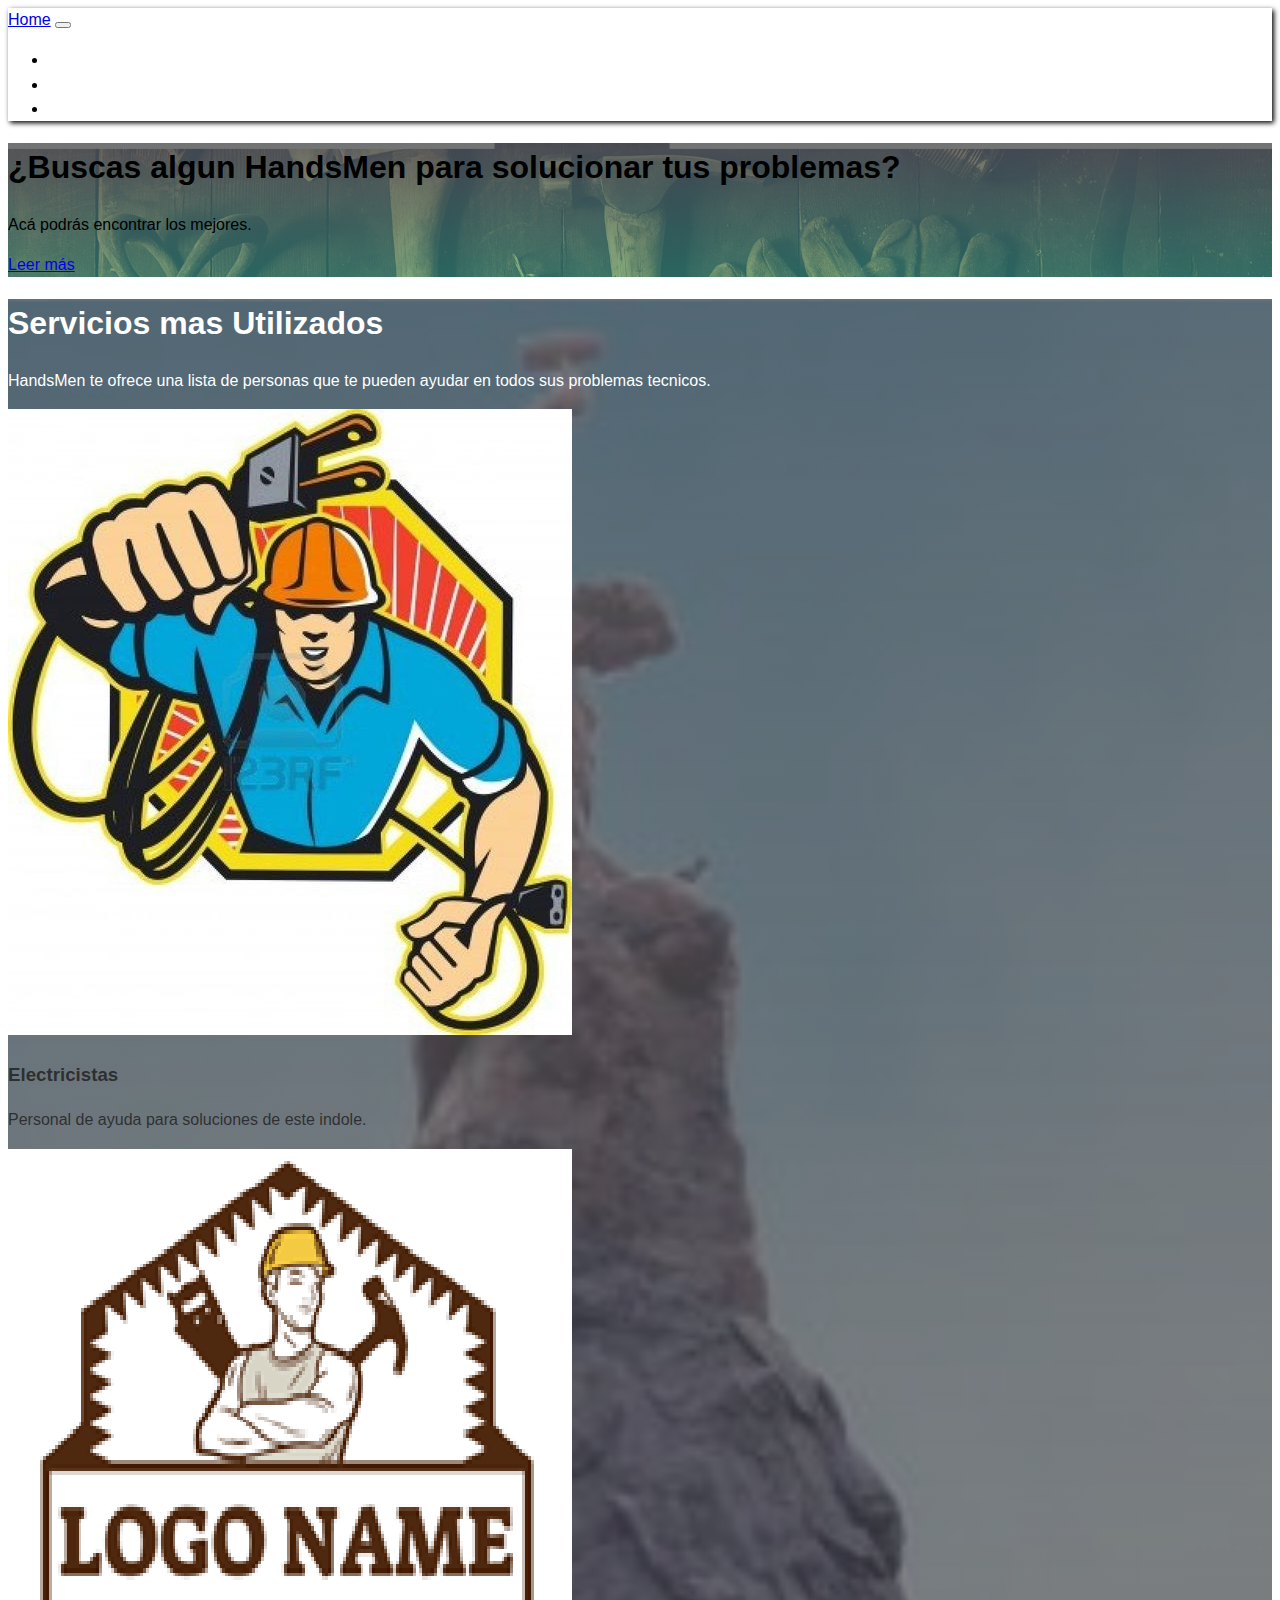
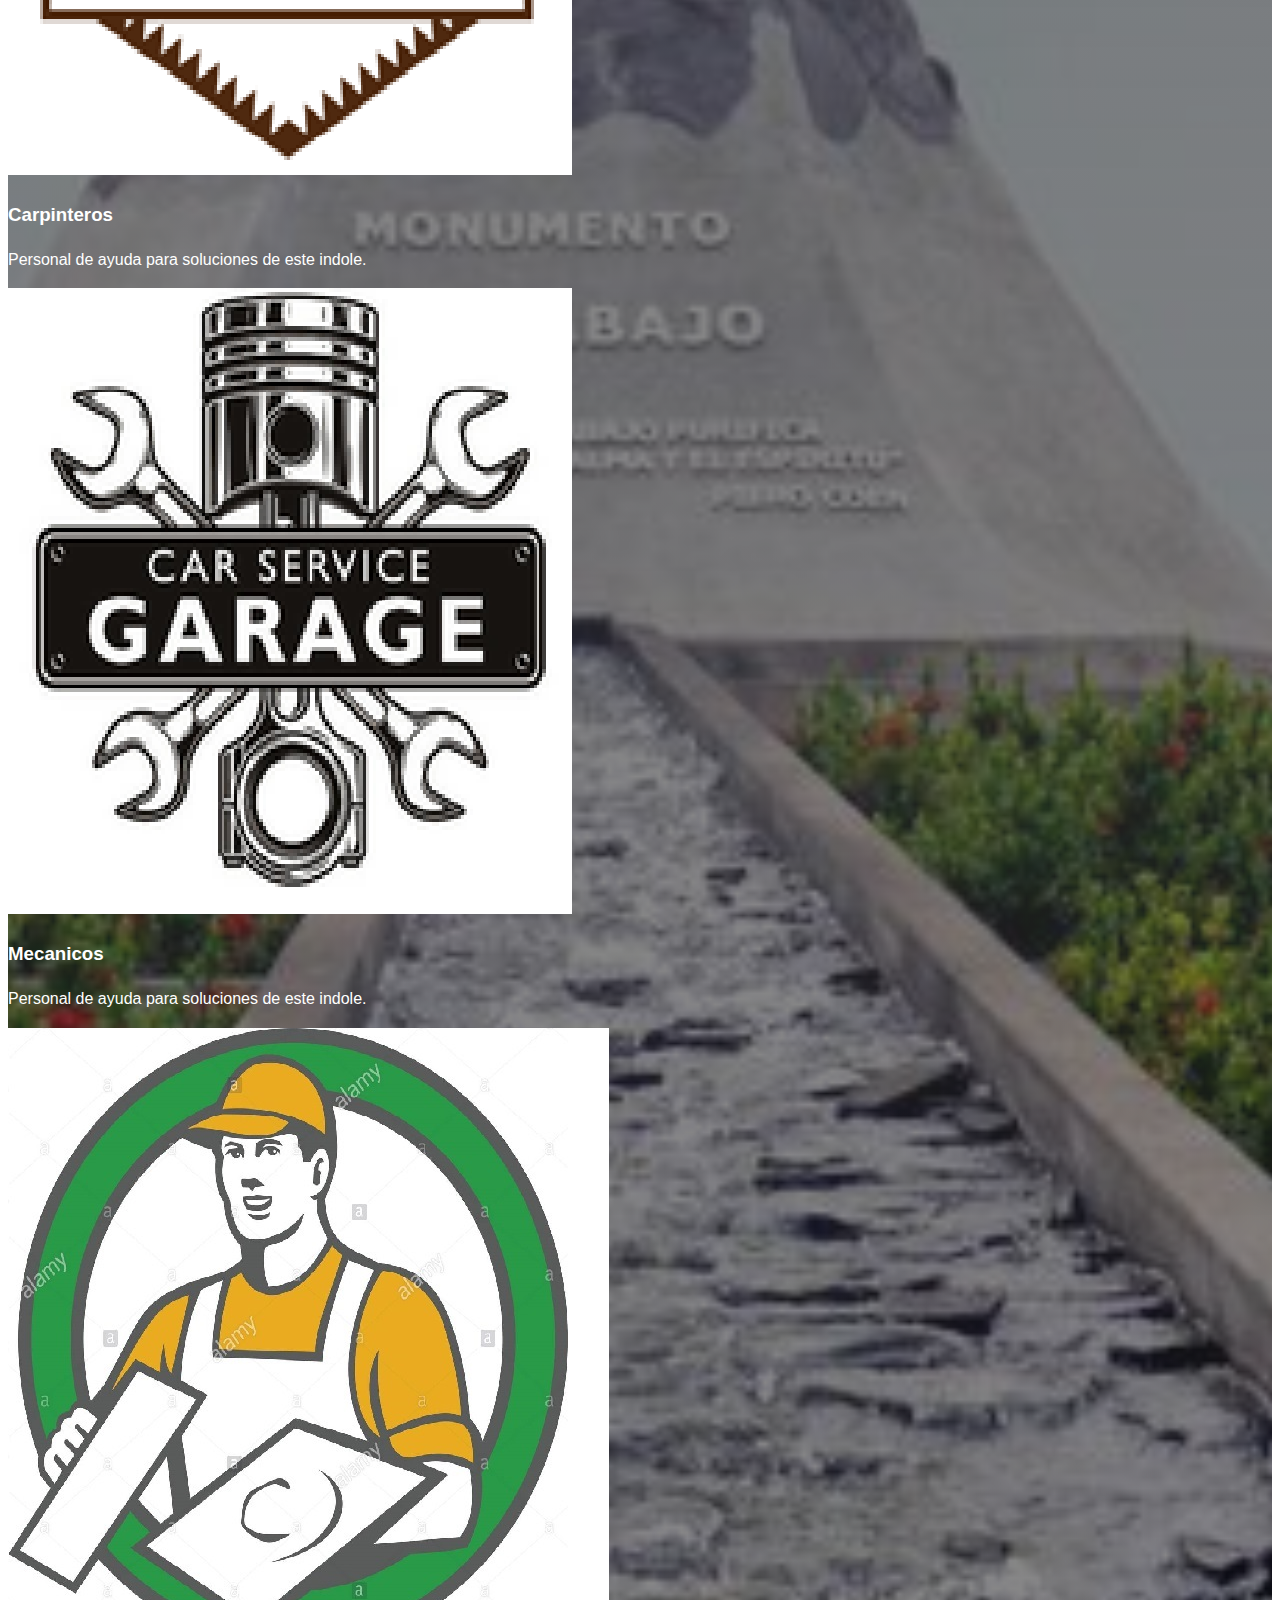
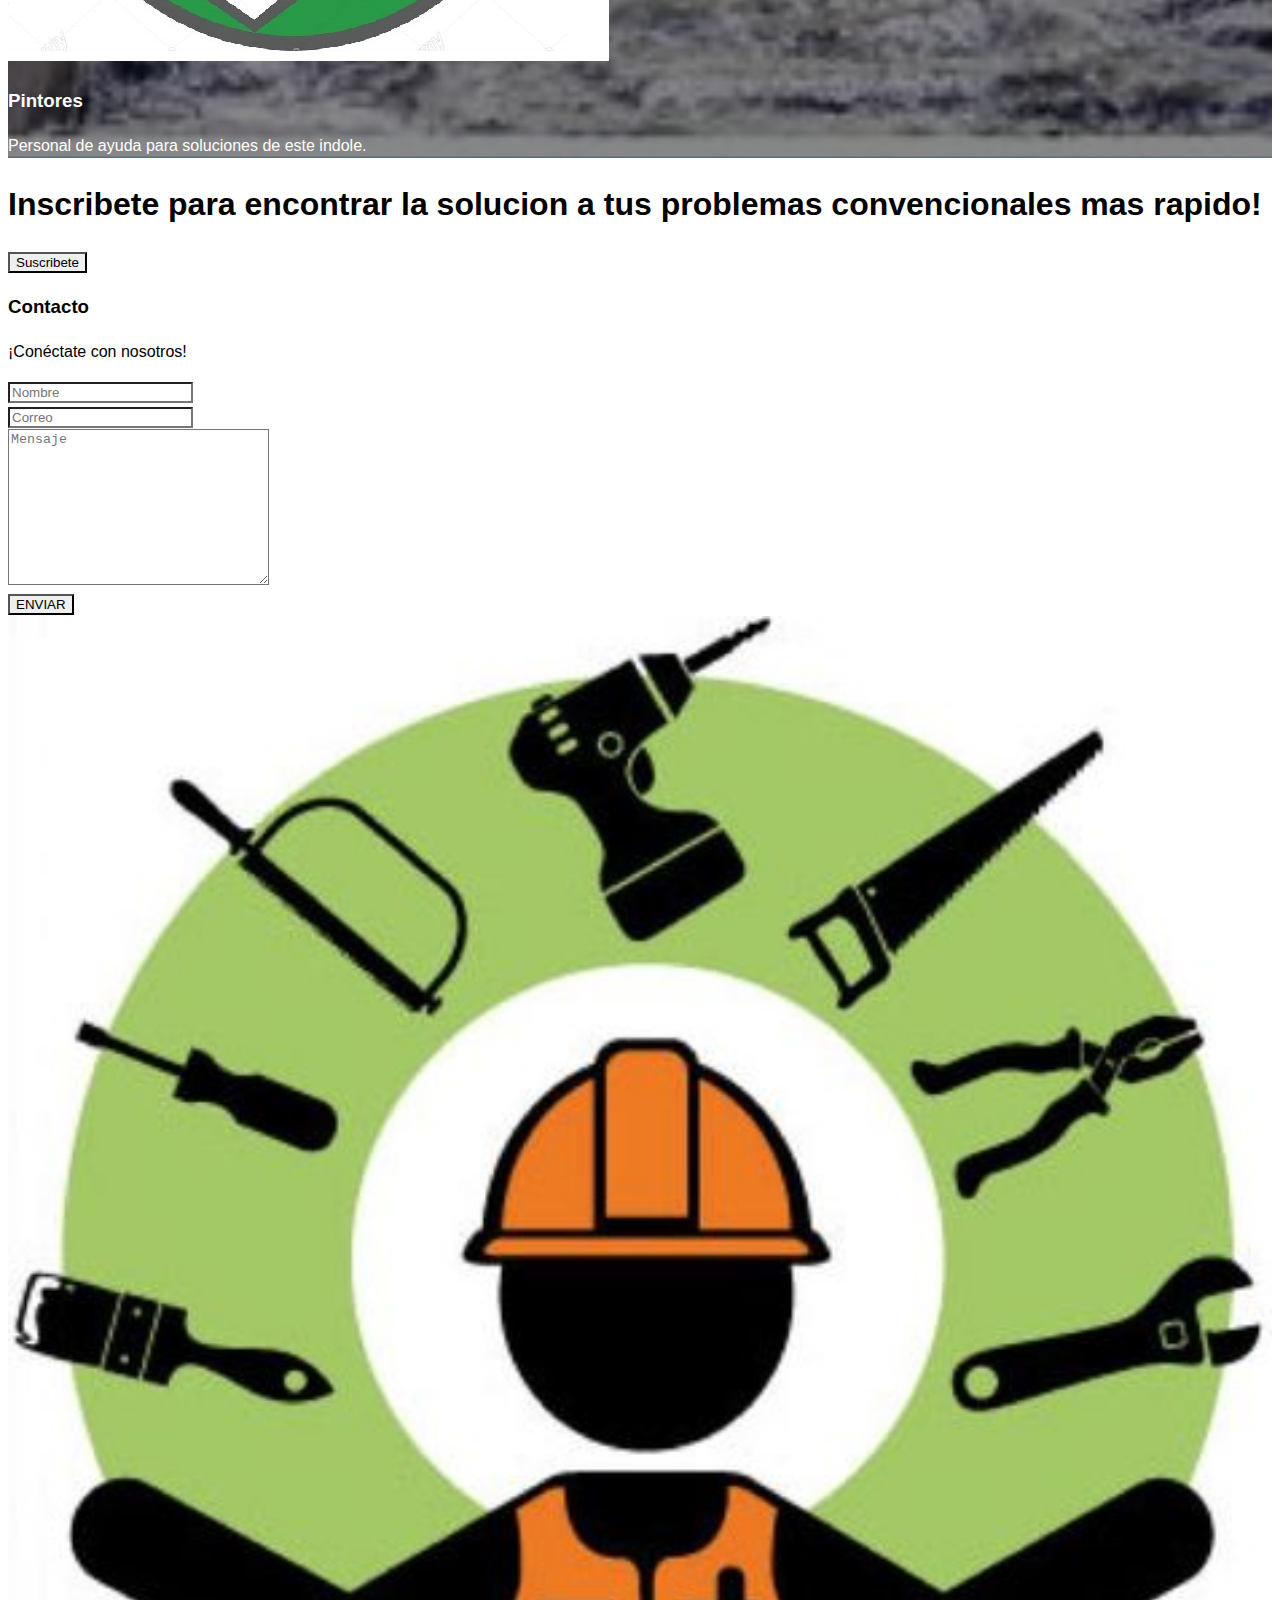
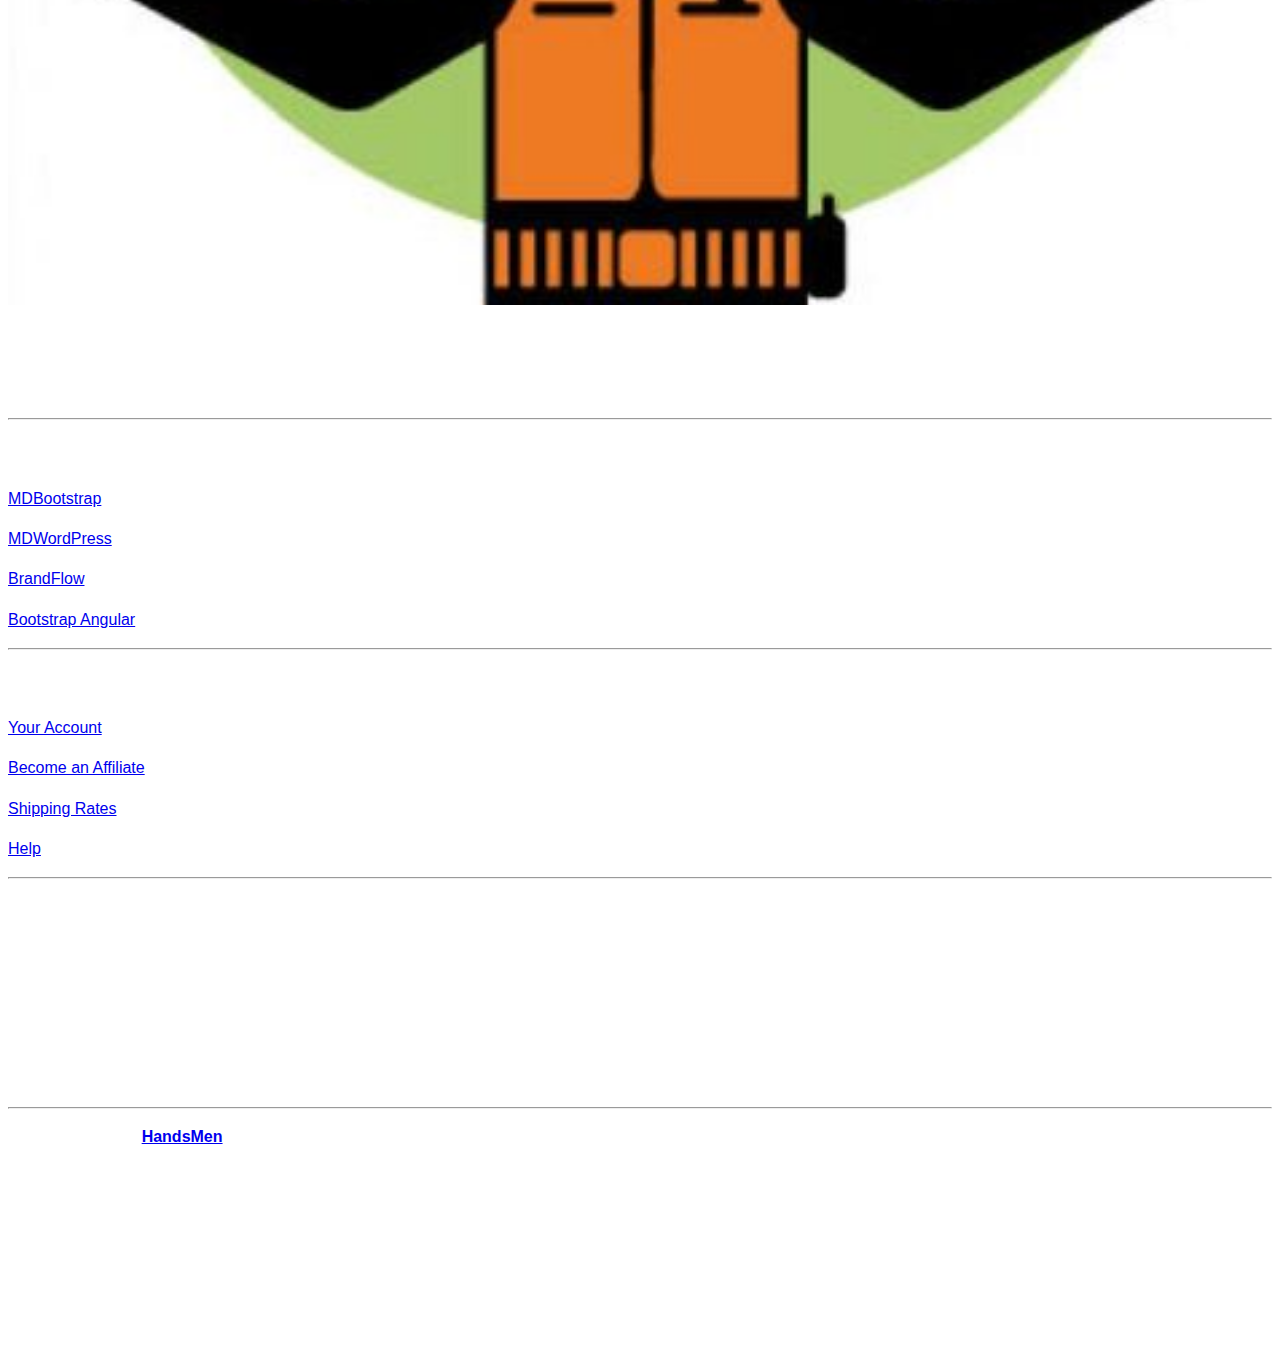
<file: index.html>
<!DOCTYPE html>
<html lang="en">

<head>
  <meta charset="UTF-8">
  <meta name="viewport" content="width=device-width, initial-scale=1.0">
  <title>HandsMen | Inicio</title>
  <!-- BOOTSTRAP CSS -->
  <link rel="stylesheet" href="https://stackpath.bootstrapcdn.com/bootstrap/4.1.1/css/bootstrap.min.css"
    integrity="sha384-WskhaSGFgHYWDcbwN70/dfYBj47jz9qbsMId/iRN3ewGhXQFZCSftd1LZCfmhktB" crossorigin="anonymous">
  <!-- FONT AWESOME -->
  <link rel="stylesheet" href="https://use.fontawesome.com/releases/v5.0.13/css/all.css"
    integrity="sha384-DNOHZ68U8hZfKXOrtjWvjxusGo9WQnrNx2sqG0tfsghAvtVlRW3tvkXWZh58N9jp" crossorigin="anonymous">
  <!-- CSS -->
  <link rel="stylesheet" href="css/main.css">
</head>

<body>

  <!-- NAVEGACIÓN -->
  <nav class="navbar navbar-expand-lg navbar-dark bg-dark">
    <a class="navbar-brand" href="#page-top">Home</a>
    <button class="navbar-toggler" type="button" data-toggle="collapse" data-target="#navbarNav"
      aria-controls="navbarNav" aria-expanded="false" aria-label="Toggle navigation">
      <span class="navbar-toggler-icon"></span>
    </button>
    <div class="collapse navbar-collapse" id="navbarNav">
      <ul class="navbar-nav">
        <li class="nav-item">
          <a class="nav-link" href="sobre_nosotros.html">Sobre Nosotros</a>
        </li>
        <li class="nav-item">
          <a class="nav-link" href="login.html">Iniciar Sesión</a>
        </li>
        <li class="nav-item">
          <a class="nav-link" href="Publicaciones.html">Publicaciones</a>
        </li>
      </ul>
    </div>
  </nav>

  <!-- ENCABEZADO -->
  <header class="main-header">
    <div class="background-overlay text-white py-5">
      <div class="container">
        <div class="row d-flex h-100">
          <div class="col-sm-6 text-center justify-content-center align-self-center">
            <h1 class="display-4">
              ¿Buscas algun HandsMen para solucionar tus problemas?
            </h1>
            <p class="text-description">Acá podrás encontrar los mejores.</p>
            <a href="sobre_nosotros.html" class="btn btn-outline-primary btn-lg text-white">
              Leer más
            </a>
          </div>
        </div>
      </div>
    </div>
  </header>

  <!-- SUSCRIPCIÓN  -->
  <section id="suscri" class="bg-dark text-white py-5">
    <div class="container">
      <!-- FEATURES -->

      <section class="align-items-center py-5">
        <div class="container">
          <div class="row">
            <div class="col-md-3">
              <div class="card1 text-center border-primary">
                  
            </div>

          </div>
        </div>
    </div>
  </section>
  </div>
  </section>

  <!-- PRODUCTOS -->
  <section class="text-center team" id=producto>
    <div class="container p-5">
      <h1 class="text-center text-white display-4">Servicios mas Utilizados</h1>
      <p class="text-white">
        HandsMen te ofrece una lista de personas que te pueden ayudar en todos sus problemas tecnicos.
      </p>
      <div class="row">
        <!-- CARTAS PRODUCTOS -->
        <div class="col-lg-3">
          <div class="card1">
            <div class="card1-body1">
              <img src="img/7.jpg" class="img-fluid rounded w-100">
              <h3 class="text-dark">Electricistas</h3>
              <p class="text-dark">
                Personal de ayuda para soluciones de este indole.
              </p>
            </div>
          </div>
        </div>

        <div class="col-lg-3">
          <div class="card1">
            <div class="card-body">
              <img src="img/8.png" class="img-fluid rounded w-100">
              <h3 class="text-dark">Carpinteros</h3>
              <p class="text-dark">
                Personal de ayuda para soluciones de este indole.
              </p>
            </div>
          </div>
        </div>

        <div class="col-lg-3">
          <div class="card1">
            <div class="card-body">
              <img src="img/10.png" class="img-fluid rounded w-100">
              <h3 class="text-dark">Mecanicos</h3>
              <p class="text-dark">
                Personal de ayuda para soluciones de este indole.
              </p>
            </div>
          </div>
        </div>

        <div class="col-lg-3">
          <div class="card1">
            <div class="card-body">
              <img src="img/11.jpg" class="img-fluid rounded w-100">
              <h3 class="text-dark">Pintores</h3>
              <p class="text-dark">
                Personal de ayuda para soluciones de este indole.
              </p>
            </div>
          </div>
        </div>
      </div>
    </div>
  </section>
  <section id="suscri" class="bg-dark text-white py-5">
    <div class="container">
      <h1 class=" display-4 text-center  py-4">Inscribete para encontrar la solucion a tus problemas convencionales mas
        rapido!</h1>
      <div class="row">
        <!--<div class="col-md-1">
          <input type="text" class="form-control form-control-lg" placeholder="Escribe tu nombre">
        </div>
        <div class="col-md-4">
          <input type="email" class="form-control form-control-lg" placeholder="Escribe tu correo">
        </div>-->
        
          <div class="col-md-4">
            <a href="login.html">
              <button type="submit" class="btn btn-primary btn-block">Suscribete</button>
            </a>
        </div>
        <!--<p class=py-4>
          NOTA:
        </p>-->
      </div>
    </div>
  </section>




  <!-- ABOUT
  <section class="m5 text-center bg-light">
    <div class="container">
      <div class="row">
        <div class="m-5">
          <h3>Why this Product?</h3>
          <p>
            Consectetur dolor at delectus dolores fugiat! Rerum inventore cumque quidem corporis iusto temporibus
            nesciunt minima! Harum harum qui dolores natus dolore repudiandae quae animi aliquid nobis sed? Quod culpa
            quia?
          </p>
        </div>
      </div>
    </div>
  </section>

  ACCORDION 
  <section class="container text-center p-5">
    <div class="row">
      <div class="accordion" id="accordionExample">
        <div class="card1">
          <div class="card-header" id="headingOne">
            <h5 class="mb-0">
              <button class="btn btn-link" type="button" data-toggle="collapse" data-target="#collapseOne"
                aria-expanded="true" aria-controls="collapseOne">
                ¿Question One?
              </button>
            </h5>
          </div>

          <div id="collapseOne" class="collapse show" aria-labelledby="headingOne" data-parent="#accordionExample">
            <div class="card-body">
              Anim pariatur cliche reprehenderit, enim eiusmod high life accusamus terry richardson ad squid. 3 wolf
              moon officia aute, non cupidatat skateboard dolor brunch. Food truck quinoa nesciunt laborum eiusmod.
              Brunch 3 wolf moon tempor, sunt aliqua put a bird on it squid single-origin coffee nulla assumenda
              shoreditch et. Nihil anim keffiyeh helvetica, craft beer labore wes anderson cred nesciunt sapiente ea
              proident. Ad vegan excepteur butcher vice lomo. Leggings occaecat craft beer farm-to-table, raw denim
              aesthetic synth nesciunt you probably haven't heard of them accusamus labore sustainable VHS.
            </div>
          </div>
        </div>
        <div class="card1">
          <div class="card-header" id="headingTwo">
            <h5 class="mb-0">
              <button class="btn btn-link collapsed" type="button" data-toggle="collapse" data-target="#collapseTwo"
                aria-expanded="false" aria-controls="collapseTwo">
                Collapsible Group Item #2
              </button>
            </h5>
          </div>
          <div id="collapseTwo" class="collapse" aria-labelledby="headingTwo" data-parent="#accordionExample">
            <div class="card-body">
              Anim pariatur cliche reprehenderit, enim eiusmod high life accusamus terry richardson ad squid. 3 wolf
              moon officia aute, non cupidatat skateboard dolor brunch. Food truck quinoa nesciunt laborum eiusmod.
              Brunch 3 wolf moon tempor, sunt aliqua put a bird on it squid single-origin coffee nulla assumenda
              shoreditch et. Nihil anim keffiyeh helvetica, craft beer labore wes anderson cred nesciunt sapiente ea
              proident. Ad vegan excepteur butcher vice lomo. Leggings occaecat craft beer farm-to-table, raw denim
              aesthetic synth nesciunt you probably haven't heard of them accusamus labore sustainable VHS.
            </div>
          </div>
        </div>
        <div class="card1">
          <div class="card-header" id="headingThree">
            <h5 class="mb-0">
              <button class="btn btn-link collapsed" type="button" data-toggle="collapse" data-target="#collapseThree"
                aria-expanded="false" aria-controls="collapseThree">
                Collapsible Group Item #3
              </button>
            </h5>
          </div>
          <div id="collapseThree" class="collapse" aria-labelledby="headingThree" data-parent="#accordionExample">
            <div class="card-body">
              Anim pariatur cliche reprehenderit, enim eiusmod high life accusamus terry richardson ad squid. 3 wolf
              moon officia aute, non cupidatat skateboard dolor brunch. Food truck quinoa nesciunt laborum eiusmod.
              Brunch 3 wolf moon tempor, sunt aliqua put a bird on it squid single-origin coffee nulla assumenda
              shoreditch et. Nihil anim keffiyeh helvetica, craft beer labore wes anderson cred nesciunt sapiente ea
              proident. Ad vegan excepteur butcher vice lomo. Leggings occaecat craft beer farm-to-table, raw denim
              aesthetic synth nesciunt you probably haven't heard of them accusamus labore sustainable VHS.
            </div>
          </div>
        </div>
      </div>
    </div>
  </section-->

  <!-- CONTACTO -->
  <section class="bg-light py-5">
    <div class="container">
      <div class="row">
        <div class="col-lg-9">
          <h3>Contacto</h3>
          <p>
            ¡Conéctate con nosotros!
          </p>
          <form action="">
            <div class="input-group mb-3">
              <div class="input-group-prepend">
                <i class="fas fa-user input-group-text"></i>
              </div>
              <input type="text" class="form-control" placeholder="Nombre" aria-label="Nombre"
                aria-describedby="basic-addon1">
            </div>
            <div class="input-group mb-3">
              <div class="input-group-prepend">
                <i class="fas fa-envelope input-group-text"></i>
              </div>
              <input type="text" class="form-control" placeholder="Correo" aria-label="Nombre de usuario"
                aria-describedby="basic-addon1">
            </div>
            <div class="input-group mb-3">
              <div class="input-group-prepend">
                <i class="fas fa-pencil-alt input-group-text"></i>
              </div>
              <textarea name="" cols="30" rows="10" placeholder="Mensaje" class="form-control"></textarea>
            </div>
            <button type="submit" class="btn btn-primary btn-block">ENVIAR</button>
          </form>
        </div>
        <div class="col-lg-3 align-self-center">
          <img src="img/logo.jpg" style="width:100%;" alt="logo">
        </div>
      </div>
    </div>
  </section>

  <!-- Footer -->
  <footer class="page-footer font-small bg-dark pt-4">

    <!-- Footer Links -->
    <div class="container text-center text-md-left">

      <!-- Footer links -->
      <div class="row text-center text-md-left mt-3 pb-3">

        <!-- Grid column -->
        <div class="col-md-3 col-lg-3 col-xl-3 mx-auto mt-3">
          <h6 class="text-uppercase mb-4 font-weight-bold"> HandsMen</h6>
          <p>Here you can use rows and columns to organize your footer content. Lorem ipsum dolor sit amet,
            consectetur
            adipisicing elit.</p>
        </div>
        <!-- Grid column -->

        <hr class="w-100 clearfix d-md-none">

        <!-- Grid column -->
        <div class="col-md-2 col-lg-2 col-xl-2 mx-auto mt-3">
          <h6 class="text-uppercase mb-4 font-weight-bold">Products</h6>
          <p>
            <a href="#!">MDBootstrap</a>
          </p>
          <p>
            <a href="#!">MDWordPress</a>
          </p>
          <p>
            <a href="#!">BrandFlow</a>
          </p>
          <p>
            <a href="#!">Bootstrap Angular</a>
          </p>
        </div>
        <!-- Grid column -->

        <hr class="w-100 clearfix d-md-none">

        <!-- Grid column -->
        <div class="col-md-3 col-lg-2 col-xl-2 mx-auto mt-3">
          <h6 class="text-uppercase mb-4 font-weight-bold">Useful links</h6>
          <p>
            <a href="#!">Your Account</a>
          </p>
          <p>
            <a href="#!">Become an Affiliate</a>
          </p>
          <p>
            <a href="#!">Shipping Rates</a>
          </p>
          <p>
            <a href="#!">Help</a>
          </p>
        </div>

        <!-- Grid column -->
        <hr class="w-100 clearfix d-md-none">

        <!-- Grid column -->
        <div class="col-md-4 col-lg-3 col-xl-3 mx-auto mt-3">
          <h6 class="text-uppercase mb-4 font-weight-bold">Contact</h6>
          <p>
            <i class="fas fa-home mr-3"></i> Managua,Nicaragua</p>
          <p>
            <i class="fas fa-envelope mr-3"></i> info@gmail.com</p>
          <p>
            <i class="fas fa-phone mr-3"></i> + 505 XXXXXXXX </p>
          <p>
            <i class="fas fa-print mr-3"></i> + 505 XXXXXXXX </p>
        </div>
        <!-- Grid column -->

      </div>
      <!-- Footer links -->

      <hr>

      <!-- Grid row -->
      <div class="row d-flex align-items-center">

        <!-- Grid column -->
        <div class="col-md-7 col-lg-8">

          <!--Copyright-->
          <p class="text-center text-md-left">© 2018 Copyright:
            <a href="#">
              <strong> HandsMen</strong>
            </a>
          </p>

        </div>
        <!-- Grid column -->

        <!-- Grid column -->
        <div class="col-md-5 col-lg-4 ml-lg-0">

          <!-- Social buttons -->
          <div class="text-center text-md-right">
            <ul class="list-unstyled list-inline">
              <li class="list-inline-item">
                <a class="btn-floating btn-sm rgba-white-slight mx-1">
                  <i class="fab fa-facebook-f"></i>
                </a>
              </li>
              <li class="list-inline-item">
                <a class="btn-floating btn-sm rgba-white-slight mx-1">
                  <i class="fab fa-twitter"></i>
                </a>
              </li>
              <li class="list-inline-item">
                <a class="btn-floating btn-sm rgba-white-slight mx-1">
                  <i class="fab fa-google-plus-g"></i>
                </a>
              </li>
              <li class="list-inline-item">
                <a class="btn-floating btn-sm rgba-white-slight mx-1">
                  <i class="fab fa-linkedin-in"></i>
                </a>
              </li>
            </ul>
          </div>

        </div>
        <!-- Grid column -->

      </div>
      <!-- Grid row -->

    </div>
    <!-- Footer Links -->

  </footer>
  <!-- Footer -->

  <!-- BOOTSTRAP SCRIPTS -->
  <script src="https://code.jquery.com/jquery-3.3.1.slim.min.js"
    integrity="sha384-q8i/X+965DzO0rT7abK41JStQIAqVgRVzpbzo5smXKp4YfRvH+8abtTE1Pi6jizo"
    crossorigin="anonymous"></script>
  <script src="https://cdnjs.cloudflare.com/ajax/libs/popper.js/1.14.3/umd/popper.min.js"
    integrity="sha384-ZMP7rVo3mIykV+2+9J3UJ46jBk0WLaUAdn689aCwoqbBJiSnjAK/l8WvCWPIPm49"
    crossorigin="anonymous"></script>
  <script src="https://stackpath.bootstrapcdn.com/bootstrap/4.1.1/js/bootstrap.min.js"
    integrity="sha384-smHYKdLADwkXOn1EmN1qk/HfnUcbVRZyYmZ4qpPea6sjB/pTJ0euyQp0Mk8ck+5T"
    crossorigin="anonymous"></script>
</body>

</html>
</file>
<file: css/main.css>
body {
	font-size: 15px;
  line-height: 1.52;
  font-size: 16px;
	font-family: 'Open Sans', sans-serif;
  font-weight: 400;
  overflow-x: hidden;
    
}

.navbar {
  box-shadow: 2px 2px 5px rgb(0, 0, 0);
  opacity: 1;
}

.navbar .nav-item .nav-link {
  color: rgb(255, 255, 255);
  
}

#btn{
  color: #fff;
}

.card1-body1{
  color:rgba(28, 28, 29, 0.8);
}

.main-header {
  position: relative;
  background: url(../img/1.1.jpg);
  background-size: cover;
  background-position: center;
  min-width: 800px;
}

.background-overlay {
  background: linear-gradient(rgba(78, 78, 80, 0.8), rgba(61, 163, 107, 0.5));
  top: 0;
  left: 0;
  width: 100%;
  height: 100%;
}
#colocacion{
  display:inline-block;
justify-content: flex-start;
}


#icono{
  width: 20%;
}

a .fab {
  color: rgb(255, 255, 255);
  font-size: 30px;
  margin: 0 10px;

}

#producto{
  background: linear-gradient(rgba(99, 99, 99, 0.8), rgba(14, 15, 15, 0.5)),url(../img/p.jpg);
  background-size: cover;
  background-position: center;
  color: #fff;
}

.form-control, .btn{
  border-radius: 0;
}

.team, footer {
  color: #ffffff;
}
</file>
